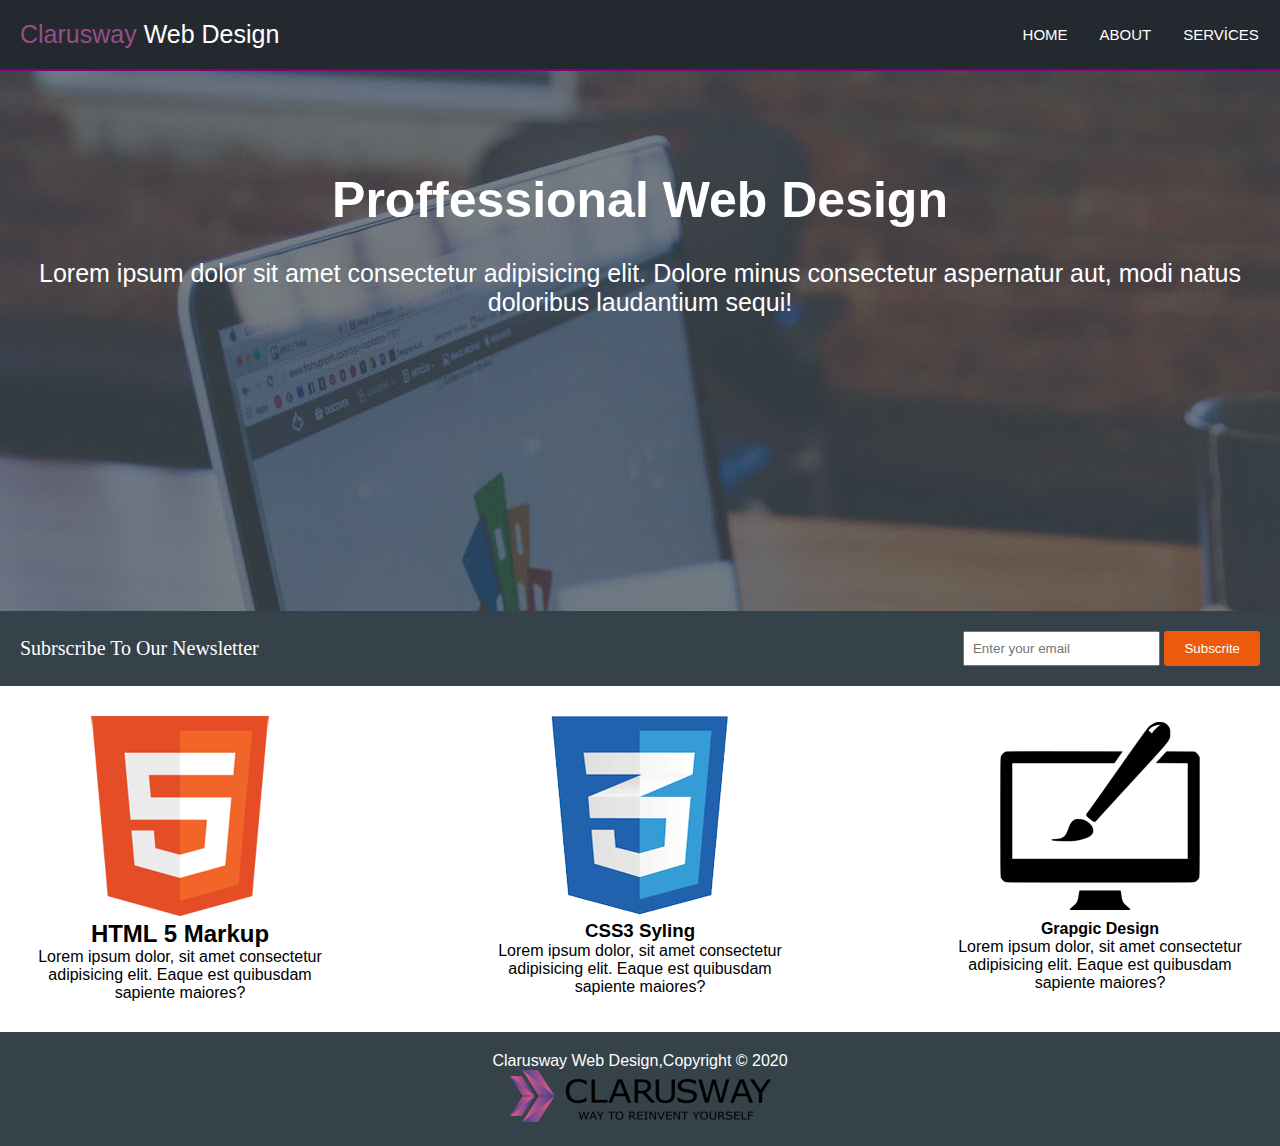
<file: index.html>
<!DOCTYPE html>
<html lang="en">

<head>
    <meta charset="UTF-8">
    <meta http-equiv="X-UA-Compatible" content="IE=edge">
    <meta name="viewport" content="width=device-width, initial-scale=1.0">
    <title>Website-Page-Design</title>
    <link rel="stylesheet" href="./style.css">
</head>

<body>
    <header>


        <nav class="left">
            <a href="#"><span>Clarusway</span> Web Design</a>
        </nav>
        <nav class="right">
            <a href="./index.html">HOME</a>
            <a href="./about.html">ABOUT</a>
            <a href="./service.html">SERVİCES</a>
        </nav>


    </header>


    <main>

        <div class="pwd">
            <h1>Proffessional Web Design</h1>
            <p>Lorem ipsum dolor sit amet consectetur adipisicing elit. Dolore minus consectetur aspernatur aut, modi
                natus doloribus laudantium sequi!</p>

        </div>
    </main>


    <section class="email">
        <div class="p1">
            <p>Subrscribe To Our Newsletter</p>
        </div>

        <div>
            <input type="email" id="email" name="email" placeholder="Enter your email">
            <button class="button2">Subscrite</button>
        </div>

    </section>


    <div class="container1">
        <div><img src="./images/logo_html.png" alt="">
            <h2>HTML 5 Markup</h2>
            <p>Lorem ipsum dolor, sit amet consectetur adipisicing elit. Eaque est quibusdam sapiente maiores?</p>
        </div>
        <div><img src="./images/logo_css.png" alt="">
            <h3>CSS3 Syling</h3>
            <p>Lorem ipsum dolor, sit amet consectetur adipisicing elit. Eaque est quibusdam sapiente maiores?</p>
        </div>

        <div><img src="./images/logo_brush.png" alt="">
            <h4>Grapgic Design</h4>
            <p>Lorem ipsum dolor, sit amet consectetur adipisicing elit. Eaque est quibusdam sapiente maiores?</p>
        </div>

    </div>


    <footer class="footer">

        <p>Clarusway Web Design,Copyright © 2020 </p>
        <img src="./images/clarusway_logo.png" alt="">
    </footer>













</body>

</html>
</file>
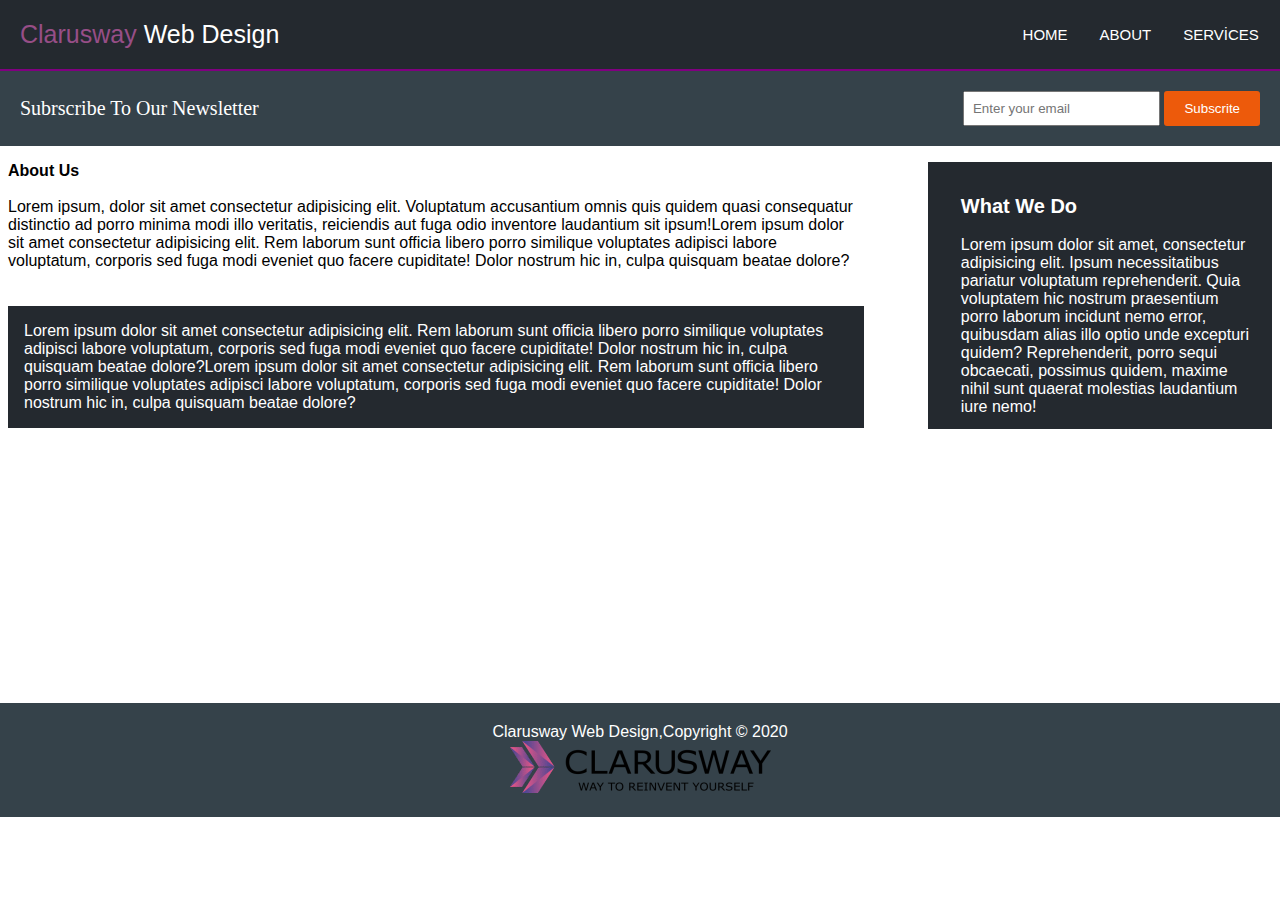
<file: about.html>
<!DOCTYPE html>
<html lang="en">

<head>
    <meta charset="UTF-8">
    <meta http-equiv="X-UA-Compatible" content="IE=edge">
    <meta name="viewport" content="width=device-width, initial-scale=1.0">
    <title>About</title>
    <link rel="stylesheet" href="./style.css">
</head>

<body>
    <!DOCTYPE html>
    <html lang="en">

    <head>
        <meta charset="UTF-8">
        <meta http-equiv="X-UA-Compatible" content="IE=edge">
        <meta name="viewport" content="width=device-width, initial-scale=1.0">
        <title>Website-Page-Design</title>
        <link rel="stylesheet" href="./style.css">
    </head>

    <body>
        <header>


            <nav class="left">
                <a href="#"><span>Clarusway</span> Web Design</a>
            </nav>
            <nav class="right">
                <a href="./index.html">HOME</a>
                <a href="./about.html">ABOUT</a>
                <a href="./service.html">SERVİCES</a>
            </nav>


        </header>



        <section class="email">
            <div class="p1">
                <p>Subrscribe To Our Newsletter</p>
            </div>

            <div>
                <input type="email" id="email" name="email" placeholder="Enter your email">
                <button class="button2">Subscrite</button>
            </div>

        </section>


        <div class="container2">
            <div class="about">
                <h4>About Us</h4>
                <br>
                <p>Lorem ipsum, dolor sit amet consectetur adipisicing elit. Voluptatum accusantium omnis quis quidem
                    quasi
                    consequatur distinctio ad porro minima modi illo veritatis, reiciendis aut fuga odio inventore
                    laudantium sit
                    ipsum!Lorem ipsum dolor sit amet consectetur adipisicing elit. Rem laborum sunt officia libero porro
                    similique
                    voluptates adipisci labore voluptatum, corporis sed fuga modi eveniet quo facere cupiditate! Dolor
                    nostrum hic
                    in, culpa quisquam beatae dolore?</p>
                <br><br>

                <p class="about-p">Lorem ipsum dolor sit amet consectetur adipisicing elit. Rem laborum sunt officia
                    libero porro similique
                    voluptates adipisci labore voluptatum, corporis sed fuga modi eveniet quo facere cupiditate! Dolor
                    nostrum hic
                    in, culpa quisquam beatae dolore?Lorem ipsum dolor sit amet consectetur adipisicing elit. Rem
                    laborum sunt officia libero porro similique
                    voluptates adipisci labore voluptatum, corporis sed fuga modi eveniet quo facere cupiditate! Dolor
                    nostrum hic
                    in, culpa quisquam beatae dolore?</p>
            </div>






            <div class="wwd">
                <h5>What We Do</h5>
                <br>
                <p>Lorem ipsum dolor sit amet, consectetur adipisicing elit. Ipsum necessitatibus pariatur voluptatum
                    reprehenderit.
                    Quia voluptatem hic nostrum praesentium porro laborum incidunt nemo error, quibusdam alias illo
                    optio unde
                    excepturi quidem? Reprehenderit, porro sequi obcaecati, possimus quidem, maxime nihil sunt quaerat
                    molestias
                    laudantium iure nemo!</p>
            </div>

        </div>

        <footer class="footer2">

            <p>Clarusway Web Design,Copyright © 2020 </p>
            <img src="./images/clarusway_logo.png" alt="">
        </footer>




    </body>

    </html>
</file>
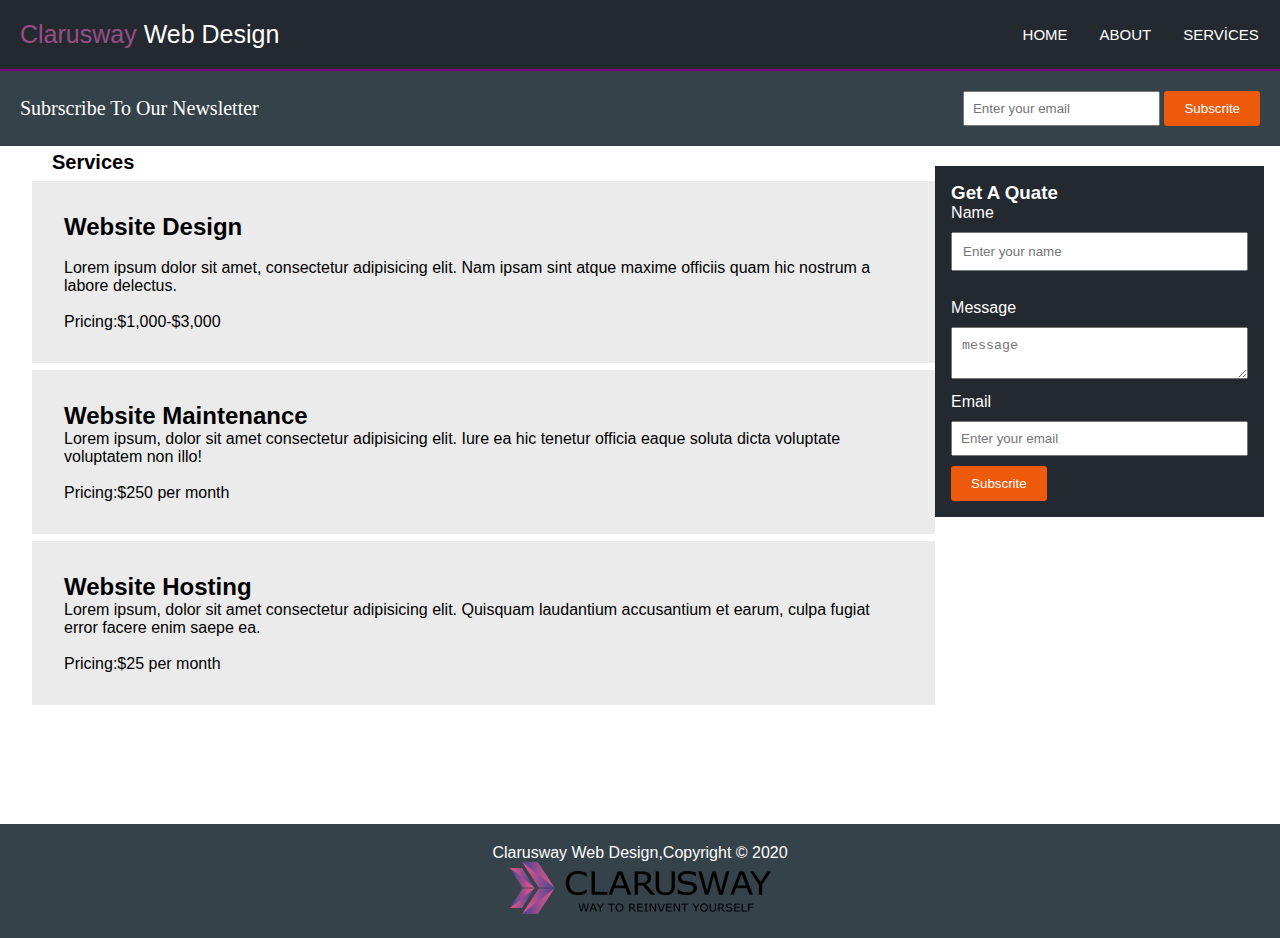
<file: service.html>
<!DOCTYPE html>
<html lang="en">
<head>
    <meta charset="UTF-8">
    <meta http-equiv="X-UA-Compatible" content="IE=edge">
    <meta name="viewport" content="width=device-width, initial-scale=1.0">
    <title>Service</title>
    <link rel="stylesheet" href="./style.css">
</head>
<body>
    <header>


        <nav class="left">
            <a href="#"><span>Clarusway</span> Web Design</a>
        </nav>
        <nav class="right">
            <a href="./index.html">HOME</a>
            <a href="./about.html">ABOUT</a>
            <a href="./service.html">SERVİCES</a>
        </nav>


    </header>

    <section class="email">
        <div class="p1">
            <p>Subrscribe To Our Newsletter</p>
        </div>

        <div>
            <input type="email" id="email" name="email" placeholder="Enter your email">
            <button class="button2">Subscrite</button>
        </div>

    </section>

    <section class="general">



    <div class="container3">

    <h1 class="srv">Services</h1>

    <div class="websiteDesing">
    <h2>Website Design</h2>
    <br>
    <p>Lorem ipsum dolor sit amet, consectetur adipisicing elit. Nam ipsam sint atque maxime officiis quam hic nostrum a labore delectus. <br><br>
        Pricing:$1,000-$3,000</p>
    </div>

    <div class="mainten">
    <h2>Website Maintenance</h2>
    <p>Lorem ipsum, dolor sit amet consectetur adipisicing elit. Iure ea hic tenetur officia eaque soluta dicta voluptate voluptatem non illo! <br> <br>
        Pricing:$250 per month</p>
     </div>

     <div class="hosting">
    <h2>Website Hosting</h2>
    <p>Lorem ipsum, dolor sit amet consectetur adipisicing elit. Quisquam laudantium accusantium et earum, culpa fugiat error facere enim saepe ea.
       <br> <br>
        Pricing:$25 per month</p>
    
    </div>  
    
    
    
    </div>


    <div class="form">

    <h3>Get A Quate</h3>
    <form action="" method="get">

        <div>
            <label for="Name">Name</label>
            <input class="name" type="text" id="name" placeholder="Enter your name">
        </div> <br>


        <div>
            <label for="message">Message</label>
            <br>
            <textarea class="name" name="message" id="me" cols="20" rows="2" placeholder="message"></textarea>


        </div>

        <label for="email">Email</label>
        <input class="name" type="email" id="email" name="email" placeholder="Enter your email">
        <button class="button">Subscrite</button>
    </form>
    </div>



    </div>
</section>

<footer class="footer2">

    <p>Clarusway Web Design,Copyright © 2020 </p>
    <img src="./images/clarusway_logo.png" alt="">
</footer>


    
</body>
</html>
</file>
<file: style.css>
* {
  margin: 0;
  padding: 0;
  box-sizing: border-box;
}
body {
  font-family: "Segoe UI", Tahoma, Geneva, Verdana, sans-serif;
}

header {
  background-color: #24292f;
  font-family: "Segoe UI", Tahoma, Geneva, Verdana, sans-serif;
  font-size: 14px;
  padding: 20px;
  flex-wrap: wrap;
  text-decoration: none;
  border-bottom: 2px solid purple;
  display: flex;
  justify-content: space-between;
  align-items: center;
  
}
span {
  color: rgb(151, 78, 135);
}

.left a{
    color: white;
  text-decoration: none;
  font-size: 25px;

}

.right a{
  color: white;
  text-decoration: none;
}


nav.right {

  display: flex;
  justify-content:end;
  gap:2rem;
  font-size: 15px;
  transform: translateX(10%);
  margin-right: 2%;
}
nav.right :hover {
  background-color: rgb(121, 121, 121);

  padding: 5px;
}




/* MAİN */




main {
  position: relative;
  background-image: url(./images/showcase.jpg);
  height: 60vh;
}

.pwd {
  position: absolute;
  text-align: center;
  left: 0;
  right: 0;
  top: 100px;
  color: white;
}
.pwd h1 {
  color: white;
  font-size: 50px;
}
.pwd p {
  color: white;
  font-size: 25px;
  margin-top: 30px;
}

.email {
  display: flex;
  align-items: center;
  justify-content: space-between;
  padding: 20px;
  background-color: rgb(53, 66, 74);
}
.p1 {
  color: white;
  font-size: 20px;
  font-family: "Segoe UI";
}
#email {
  padding: 8px;
}
.button2 {
  padding: 10px 20px;
  color: white;
  background-color: rgb(237, 90, 11);
  text-decoration: none;
  border-radius: 3px;
  border: none;
}

.container1 {
  margin: 30px;
  text-align: center;
  display: flex;
  justify-content: space-evenly;
  gap: 10rem;
}

.footer {
  padding: 20px;
  background-color: rgb(53, 66, 74);
  text-align: center;
  color: white;
}




/*** ABOUT***/





.container2 {
  align-items: flex-start;
  height: 26vh;
  display: flex;
  justify-content: space-around;
  gap: 4rem;
  margin-top: 1rem;
}

.wwd h5 {
  font-size: 20px;
  margin-left: 20px;
  margin-top: 20px;
}
.wwd p {
  margin-left: 20px;
}

.wwd {
  background-color: #24292f;
  color: white;
  margin-right: 0.5rem;
  flex: 20%;
  padding: 1%;
}
.about {
  margin-left: 0.5rem;
  flex: 60%;
}

.about-p {
  background-color: #24292f;
  color: white;
  flex-wrap: nowrap;
  padding: 1rem;
}

.footer2 {
  padding: 20px;
  background-color: rgb(53, 66, 74);
  text-align: center;
  color: white;
  margin-top: 24%;
  flex-wrap: wrap;
}


/****SERVİCE****/



.general{
    display: flex;
    justify-content:space-between
    
}


.container3{
    margin-left: 2rem;
    height: 20vh;
}
.srv{
    margin-top: 5px;
    font-size: 20px;
    margin-left:20px;
}
.mainten,
.hosting,
.websiteDesing{
    background-color: #EBEBEB;
    color:black;
    flex-wrap: nowrap;
    padding: 2rem;
    margin-top: 7px;  
}

.form{
  margin-top: 20px;  
  background-color: #24292f;
  color: white;
  margin-right: 1rem;
   width:30%;
  /* height: 40vh; */
  padding:1rem;
}

.name{
    width: 100%;
    padding: 10px;
    margin: 10px 0;
}
.button{
    padding: 10px 20px;
    color: white;
    background-color: rgb(237, 90, 11);
    text-decoration: none;
    border-radius: 3px;
    border: none;;
}
</file>
